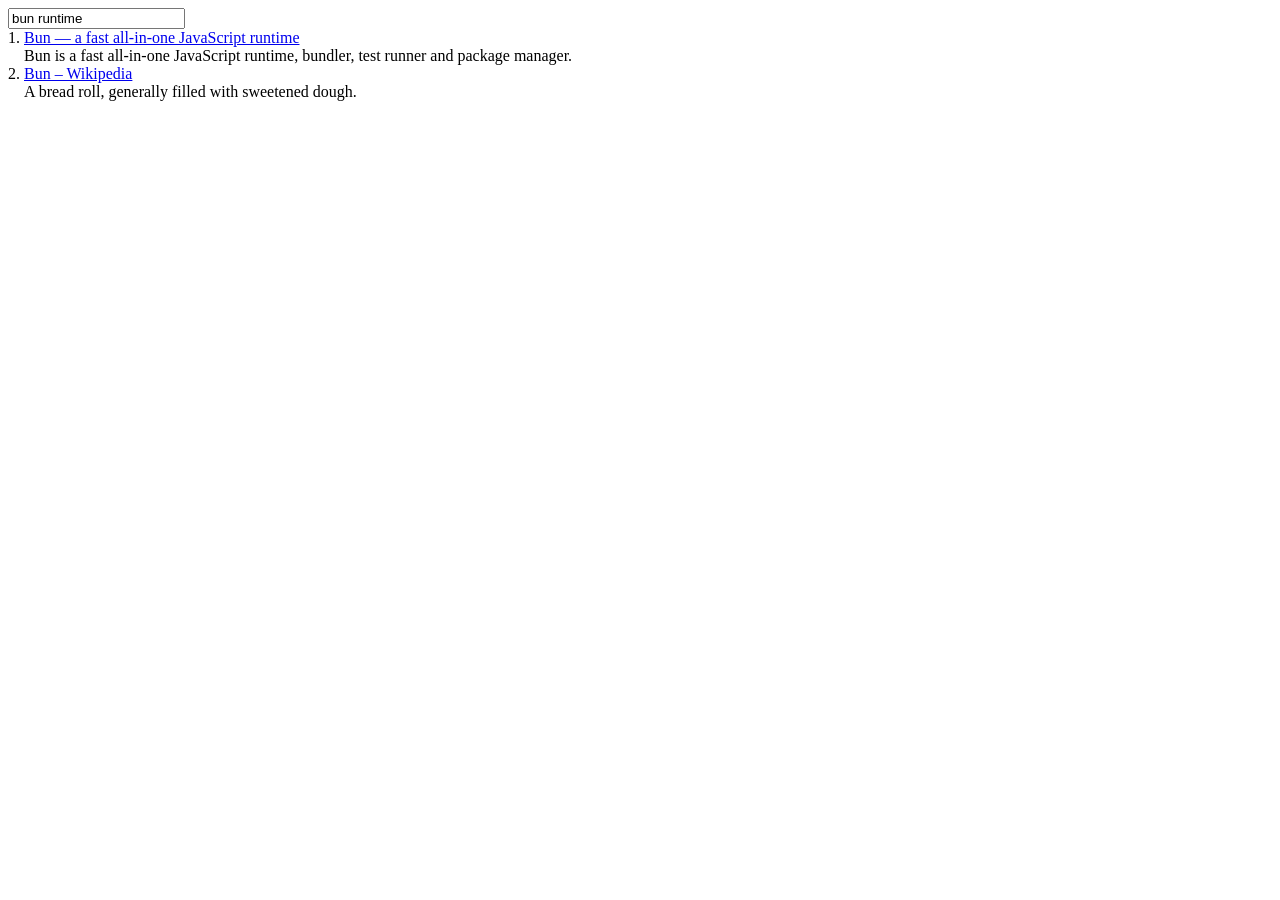
<file: tests/fixtures/ddg-lite.html>
<!DOCTYPE html>
<html><head><title>bun runtime at DuckDuckGo</title></head><body>
<!-- Hand-built approximation of lite.duckduckgo.com/lite/ result markup
     (recorded from the documented simple table layout; not a live capture).
     Result links carry the same uddg= redirect parameter as the HTML endpoint. -->
<form method="get" action="/lite/"><input name="q" value="bun runtime"></form>
<table border="0" cellpadding="0" cellspacing="0">
<tr>
<td valign="top">1.&nbsp;</td>
<td>
<a rel="nofollow" href="//duckduckgo.com/l/?uddg=https%3A%2F%2Fbun.sh%2F&amp;rut=aaa111">Bun &mdash; a fast all-in-one JavaScript runtime</a>
</td>
</tr>
<tr>
<td>&nbsp;</td>
<td class="result-snippet">Bun is a fast all-in-one JavaScript runtime, bundler, test runner and package manager.</td>
</tr>
<tr>
<td valign="top">2.&nbsp;</td>
<td>
<a rel="nofollow" href="//duckduckgo.com/l/?uddg=https%3A%2F%2Fen.wikipedia.org%2Fwiki%2FBun&amp;rut=bbb222">Bun &ndash; Wikipedia</a>
</td>
</tr>
<tr>
<td>&nbsp;</td>
<td class="result-snippet">A bread roll, generally filled with sweetened dough.</td>
</tr>
</table>
</body></html>
</file>
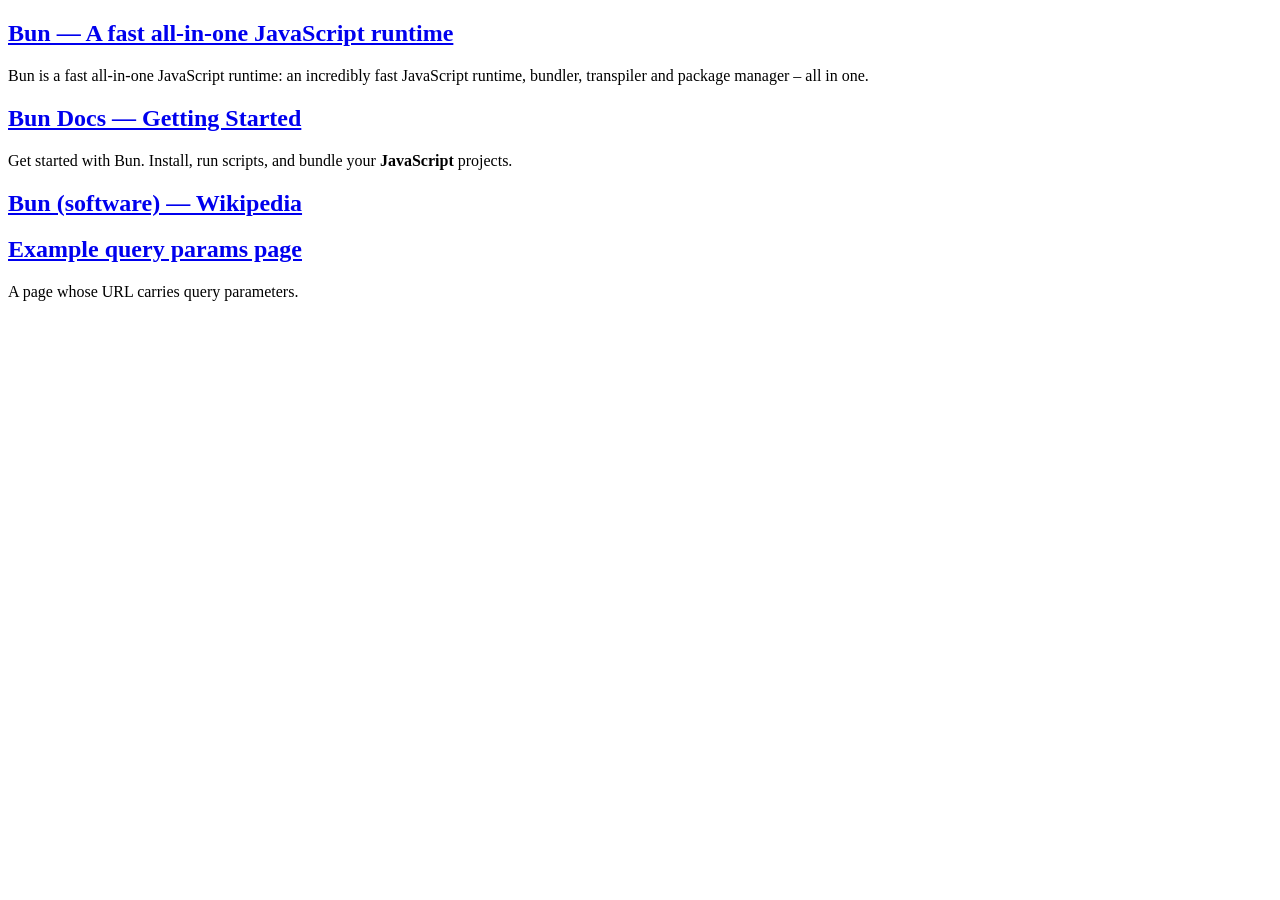
<file: tests/fixtures/ddg-results.html>
<!DOCTYPE html>
<html lang="en">
<head><title>bun javascript runtime at DuckDuckGo</title></head>
<body>
<div id="links" class="results">
<div class="result results_links results_links_deep web-result">
  <div class="links_main links_deep result__body">
    <h2 class="result__title">
      <a rel="nofollow" class="result__a" href="//duckduckgo.com/l/?uddg=https%3A%2F%2Fbun.sh%2F&amp;rut=abc123def456">Bun &mdash; A fast all-in-one JavaScript runtime</a>
    </h2>
    <div class="result__snippet">Bun is a fast all-in-one JavaScript runtime: an incredibly fast JavaScript runtime, bundler, transpiler and package manager &ndash; all in one.</div>
  </div>
</div>
<div class="result results_links results_links_deep web-result ">
  <div class="links_main links_deep result__body">
    <h2 class="result__title">
      <a rel="nofollow" class="result__a" href="//duckduckgo.com/l/?uddg=https%3A%2F%2Fbun.sh%2Fdocs&rut=789xyz">Bun Docs &mdash; Getting Started</a>
    </h2>
    <div class="result__snippet">Get started with Bun. Install, run scripts, and bundle your <b>JavaScript</b> projects.</div>
  </div>
</div>
<div class="result results_links results_links_deep web-result ">
  <div class="links_main links_deep result__body">
    <h2 class="result__title">
      <a rel="nofollow" class="result__a" href="https://en.wikipedia.org/wiki/Bun_(software)">Bun (software) &mdash; Wikipedia</a>
    </h2>
    <div class="result__snippet"></div>
  </div>
</div>
<div class="result results_links results_links_deep web-result ">
  <div class="links_main links_deep result__body">
    <h2 class="result__title">
      <a rel="nofollow" class="result__a" href="//duckduckgo.com/l/?uddg=https%3A%2F%2Fexample.com%2Fpage%3Fx%3D1%26y%3D2&rut=qwe">Example query params page</a>
    </h2>
    <div class="result__snippet">A page whose URL carries query parameters.</div>
  </div>
</div>
</div>
</body>
</html>
</file>
